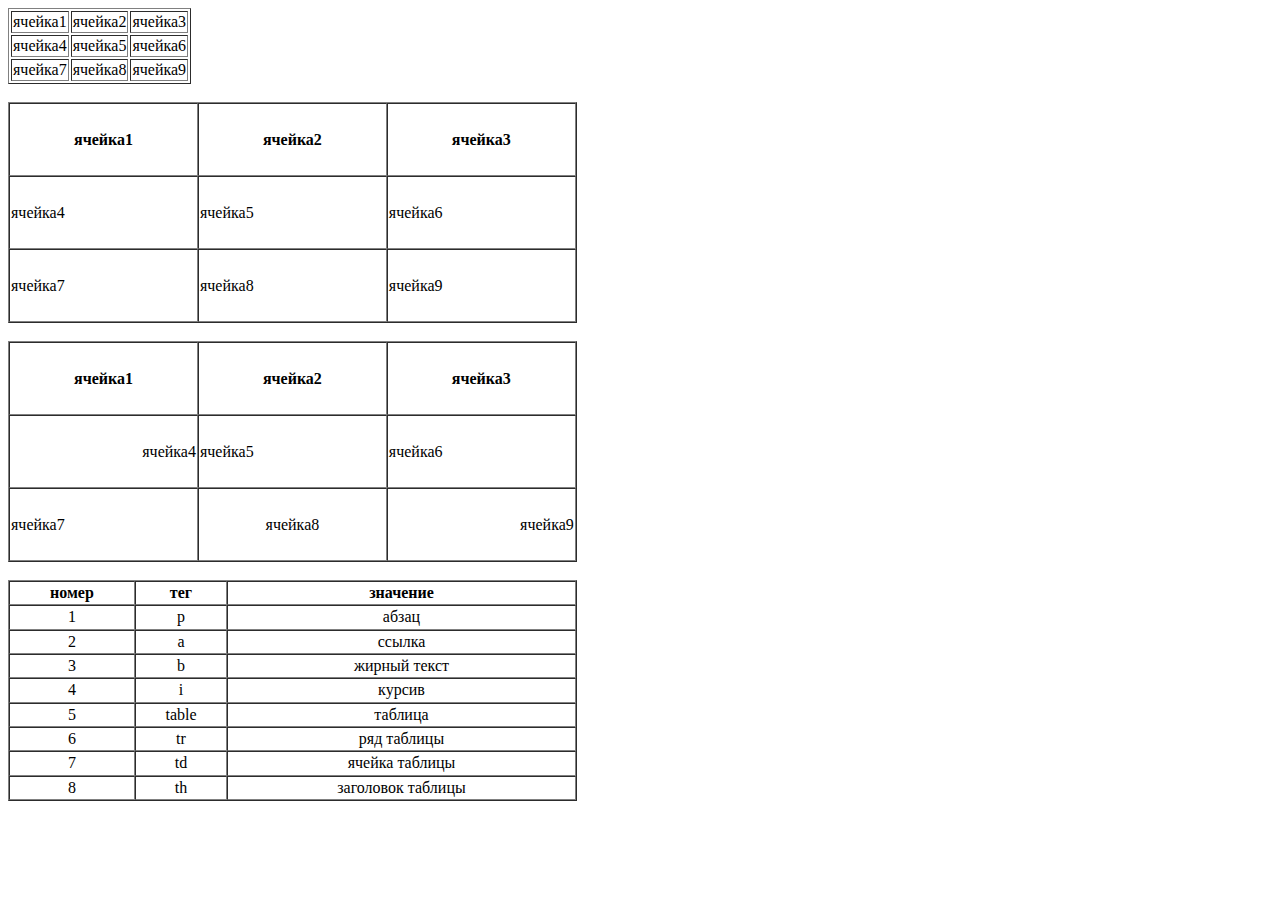
<file: index2.html>
<html>
    <head></head>
    <body>
        <table border="1">
            <tr>
                <td>ячейка1</td>
                <td>ячейка2</td>
                <td>ячейка3</td>
            </tr>
            <tr>
                <td>ячейка4</td>
                <td>ячейка5</td>
                <td>ячейка6</td>
            </tr>
            <tr>
                <td>ячейка7</td>
                <td>ячейка8</td>
                <td>ячейка9</td>
            </tr>
        </table>
        <br>
        <table border="1" cellspacing="0" width=45% height=25%>
            <tr>
                <th>ячейка1</th>
                <th>ячейка2</th>
                <th>ячейка3</th>
            </tr>
            <tr>
                <td align="left">ячейка4</td>
                <td align="left">ячейка5</td>
                <td align="left">ячейка6</td>
            </tr>
            <tr>
                <td align="left">ячейка7</td>
                <td align="left">ячейка8</td>
                <td align="left">ячейка9</td>
            </tr>
        </table>
        <br>
        <table border="1" cellspacing="0" width=45% height=25%>
            <tr>
                <th>ячейка1</th>
                <th>ячейка2</th>
                <th>ячейка3</th>
            </tr>
            <tr>
                <td align="right">ячейка4</td>
                <td align="left">ячейка5</td>
                <td align="left">ячейка6</td>
            </tr>
            <tr>
                <td align="left">ячейка7</td>
                <td align="center">ячейка8</td>
                <td align="right">ячейка9</td>
            </tr>
        </table>
        <br>
        <table border="1" cellspacing="0" width=45% height=25%>
            <tr>
                <th>номер</th>
                <th>тег</th>
                <th>значение</th>
            </tr>
            <tr>
                <td align="center">1</td>
                <td align="center">p</td>
                <td align="center">абзац</td>
            </tr>
            <tr>
                <td align="center">2</td>
                <td align="center">a</td>
                <td align="center">ссылка</td>
            </tr>
            <tr>
                <td align="center">3</td>
                <td align="center">b</td>
                <td align="center">жирный текст</td>
            </tr>
            <tr>
                <td align="center">4</td>
                <td align="center">i</td>
                <td align="center">курсив</td>
            </tr>
            <tr>
                <td align="center">5</td>
                <td align="center">table</td>
                <td align="center">таблица</td>
            </tr>
            <tr>
                <td align="center">6</td>
                <td align="center">tr</td>
                <td align="center">ряд таблицы</td>
            </tr>
            <tr>
                <td align="center">7</td>
                <td align="center">td</td>
                <td align="center">ячейка таблицы</td>
            </tr>
            <tr>
                <td align="center">8</td>
                <td align="center">th</td>
                <td align="center">заголовок таблицы</td>
            </tr>
        </table>
    </body>
</html>
</file>
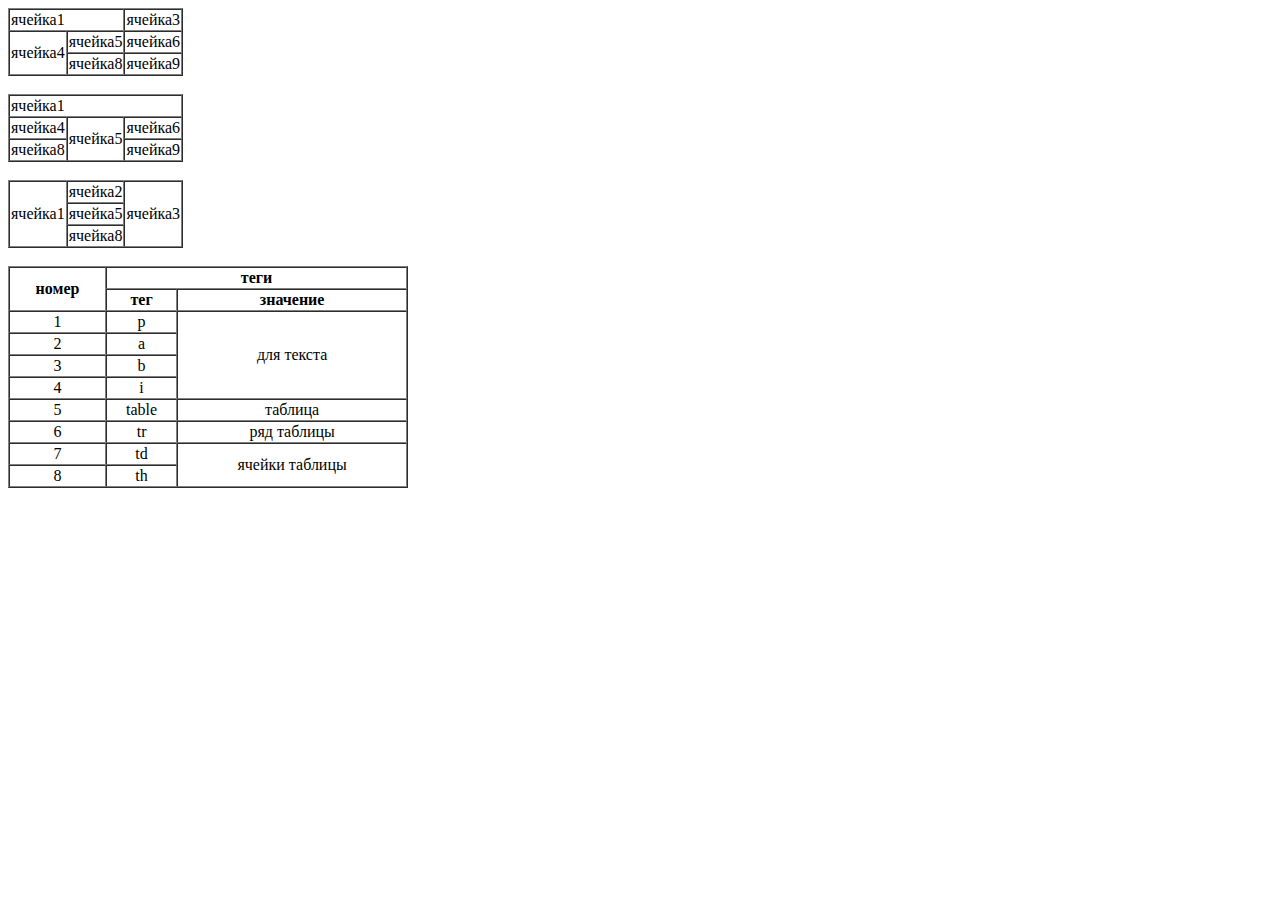
<file: index3.html>
<html>
    <head></head>
    <body>
        <table border="1" cellspacing="0">
            <tr>
                <td colspan="2">ячейка1</td>
                <td>ячейка3</td>
            </tr>
            <tr>
                <td rowspan="2">ячейка4</td>
                <td>ячейка5</td>
                <td>ячейка6</td>
            </tr>
            <tr>
                <td>ячейка8</td>
                <td>ячейка9</td>
            </tr>
        </table>
        <br>
        <table border="1" cellspacing="0">
            <tr>
                <td colspan="3">ячейка1</td>
            </tr>
            <tr>
                <td>ячейка4</td>
                <td rowspan="2">ячейка5</td>
                <td>ячейка6</td>
            </tr>
            <tr>
                <td>ячейка8</td>
                <td>ячейка9</td>
            </tr>
        </table>
        <br>
        <table border="1" cellspacing="0">
            <tr>
                <td rowspan="3">ячейка1</td>
                <td>ячейка2</td>
                <td rowspan="3">ячейка3</td>
            </tr>
            <tr>
                <td>ячейка5</td>
            </tr>
            <tr>
                <td>ячейка8</td>
            </tr>
        </table>
        <br>
        <table border="1" cellspacing="0" width=400 height=200>
            <tr>
                <th align="center" rowspan="2">номер</th>
                <th align="center" colspan="2">теги</th>
            </tr>
            <tr>
               <th align="center">тег</th>
                <th align="center">значение</th>  
            </tr>
            <tr>
                <td align="center">1</td>
                <td align="center">p</td>
                <td align="center" rowspan="4">для текста</td>
            </tr>
            <tr>
                <td align="center">2</td>
                <td align="center">a</td>
            </tr>
            <tr>
                <td align="center">3</td>
                <td align="center">b</td>
            </tr>
            <tr>
                <td align="center">4</td>
                <td align="center">i</td>
            </tr>
            <tr>
                <td align="center">5</td>
                <td align="center">table</td>
                <td align="center">таблица</td>
            </tr>
            <tr>
                <td align="center">6</td>
                <td align="center">tr</td>
                <td align="center">ряд таблицы</td>
            </tr>
            <tr>
                <td align="center">7</td>
                <td align="center">td</td>
                <td align="center" rowspan="2">ячейки таблицы</td>
            </tr>
            <tr>
                <td align="center">8</td>
                <td align="center">th</td>
            </tr>
        </table>
    </body>
</html>
</file>
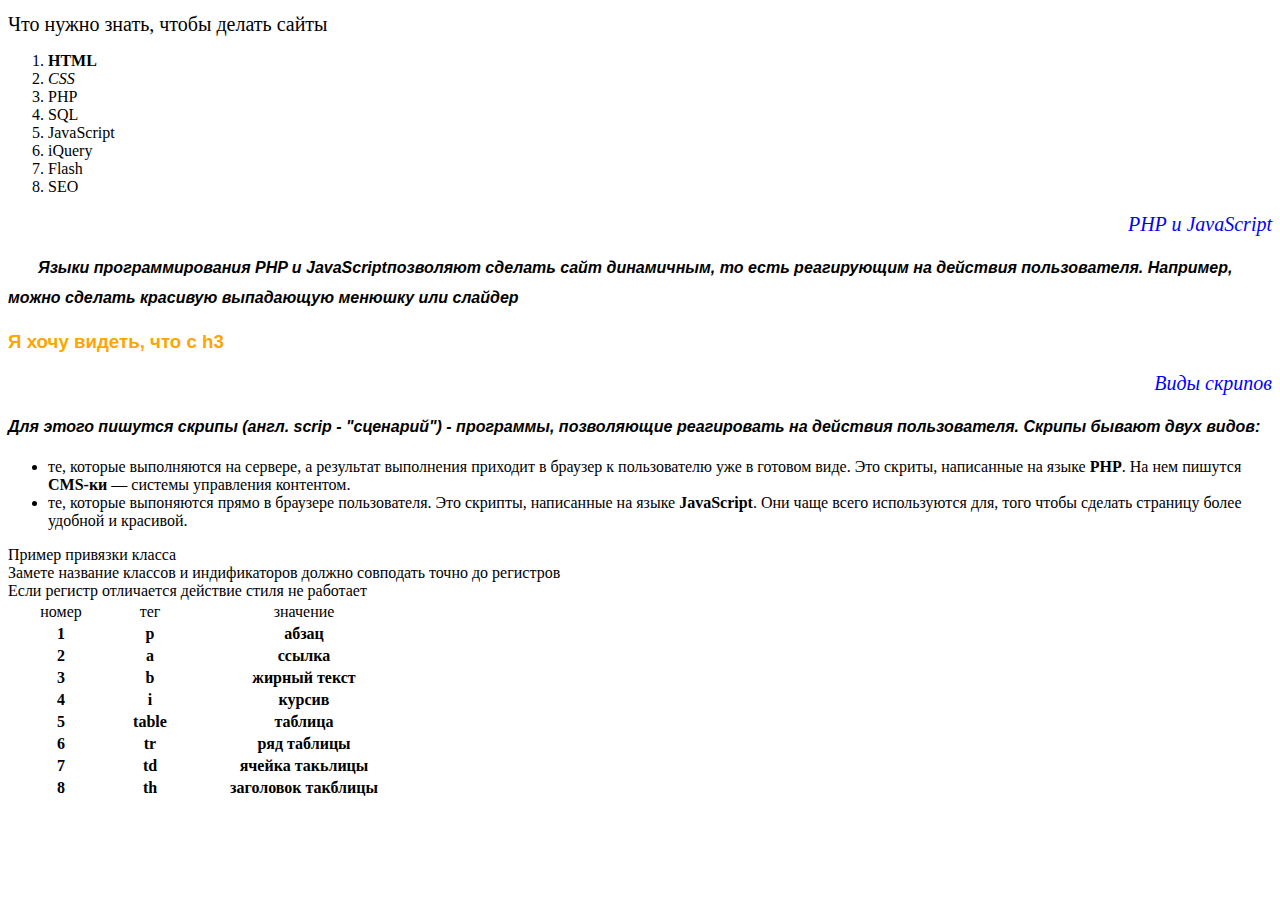
<file: index4.html>
<!DOCTYPE html>
<html lang="en">
<head>
    <meta charset="UTF-8">
    <title>Title</title>
    <style>
        /* p{color: red; text-align: justify; font-style: italic; font-size: 15px; font-family: Arial; line-height: 30px;} */
        /* p:nth-of-type(1){color: green; font-style: normal;} */
        /* p:nth-of-type(2){color: red; text-align: center;} */
        p{font-family: Arial; font-size: 16px; font-style: italic; font-weight: 900; line-height: 30px; text-indent: 30px;}
        p:nth-of-type(2){text-indent: 0%;}
        /* h1{color: green; text-align: center; font-weight: 100} */
        h1{font-weight: 100; font-size: 20px; font-family: Verdana;}
        h2{color: blue; width:"300px"; text-align: right; font-style: italic; font-size: 20px; font-family: 'Times New Roman';}
        h3{color: orange; font-family: sans-serif;}
        table{width:"400px"; height:"200px"; vertical-align: top;}
        th{vertical-align: middle;}
        td{text-align: center; font-weight: 900;}
        th, h1, h2{font-weight: 100}

    </style>
   </head>
<body>
    <div>
        <h1>Что нужно знать, чтобы делать сайты</h1>
        <ol>
            <li><b>HTML</b></li>
            <li><em>CSS</em></li>
            <li>PHP</li>
            <li>SQL</li>
            <li>JavaScript</li>
            <li>iQuery</li>
            <li>Flash</li>
            <li>SEO</li>
        </ol>
        <h2>PHP и JavaScript</h2>
        <p>Языки программирования <b>PHP </b>и<b> JavaScript</b>позволяют сделать сайт динамичным, то есть реагирующим на действия пользователя. Например, можно сделать красивую выпадающую менюшку или слайдер</p>
        <h3>Я хочу видеть, что с h3</h3>
        <h2>Виды скрипов</h2>
        <p>Для этого пишутся скрипы (англ. <em>scrip</em> - "сценарий") - программы, позволяющие реагировать на действия пользователя. Скрипы бывают двух видов:</p>
        
        <ul>
            <li>те, которые выполняются на сервере, а результат выполнения приходит в браузер к пользователю уже в готовом виде. Это скриты, написанные на языке <b>PHP</b>. На нем пишутся <b>CMS-ки</b> — системы управления контентом.</li>
            <li>те, которые выпоняются прямо в браузере пользователя. Это скрипты, написанные на языке <b>JavaScript</b>. Они чаще всего используются для, того чтобы сделать страницу более удобной и красивой.</li>
        </ul>
        <div>Пример привязки класса</div>
        <div>Замете название классов и индификаторов должно совподать точно до регистров</div>
        <div>Если регистр отличается действие стиля не работает</div>
    </div>
    <table>
        <tr>
            <th width="100px">номер</th>
            <th width="70px">тег</th>
            <th width="230px">значение</th>
        </tr>
        <tr>
            <td>1</td>
            <td>p</td>
            <td>абзац</td>
        </tr>
        <tr>
            <td>2</td>
            <td>a</td>
            <td>ссылка</td>
        </tr>
        <tr>
            <td>3</td>
            <td>b</td>
            <td>жирный текст</td>
        </tr>
        <tr>
            <td>4</td>
            <td>i</td>
            <td>курсив</td>
        </tr>
        <tr>
            <td>5</td>
            <td>table</td>
            <td>таблица</td>
        </tr>
        <tr>
            <td>6</td>
            <td>tr</td>
            <td>ряд таблицы</td>
        </tr>
        <tr>
            <td>7</td>
            <td>td</td>
            <td>ячейка такьлицы</td>
        </tr>
        <tr>
            <td>8</td>
            <td>th</td>
            <td>заголовок такблицы</td>
        </tr>
    </table>
</body>
</html>
</file>
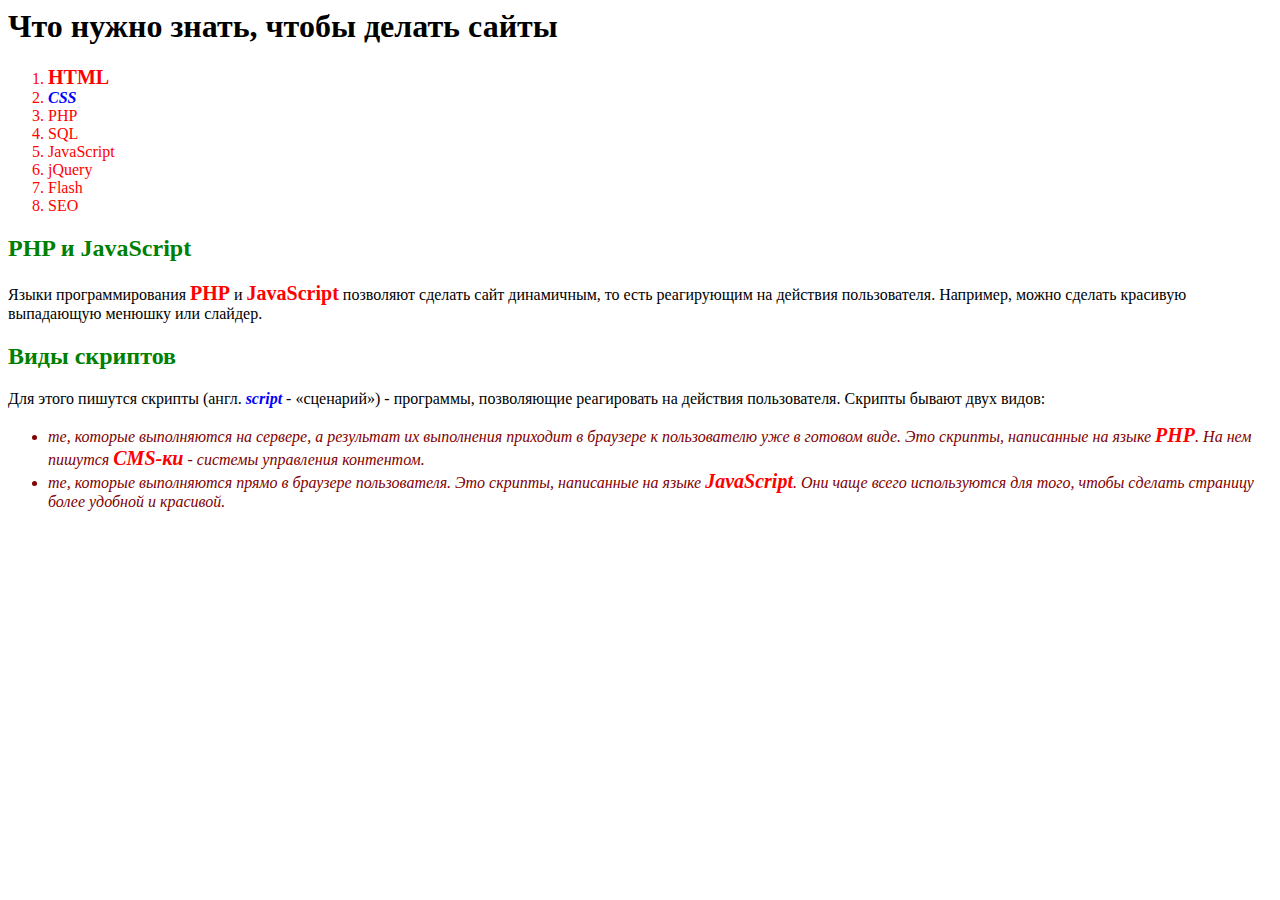
<file: index5.5.html>
<html>
    <head>
        <style>
            h2{color: green;}
            b{color: red; font-size: 20px;}
            i{color: blue; font-weight: 800;}
            ol{color: red;}
            ul{color: maroon; font-style: italic;}
        </style>
    </head>
    <body>
        <h1>Что нужно знать, чтобы делать сайты</h1>
        <ol>
        <li><b>HTML</b></li>
        <li><i>CSS</i></li>
        <li>PHP</li>
        <li>SQL</li>
        <li>JavaScript</li>
        <li>jQuery</li>
        <li>Flash</li>
        <li>SEO</li>
        </ol>
        <h2>PHP и JavaScript</h2>
        <p>Языки программирования <b>PHP</b> и <b>JavaScript</b> позволяют сделать сайт динамичным, то есть реагирующим на действия пользователя. Например, можно сделать красивую выпадающую менюшку или слайдер.</p>
        <h2>Виды скриптов</h2>
        <p>Для этого пишутся скрипты (англ. <i>script</i> - «сценарий») - программы, позволяющие реагировать на действия пользователя. Скрипты бывают двух видов:</p>
        <ul>
        <li>те, которые выполняются на сервере, а результат их выполнения приходит в браузере к пользователю уже в готовом виде. Это скрипты, написанные на языке <b>PHP</b>. На нем пишутся <b>CMS-ки</b> - системы управления контентом.</li>
        <li>те, которые выполняются прямо в браузере пользователя. Это скрипты, написанные на языке <b>JavaScript</b>. Они чаще всего используются для того, чтобы сделать страницу более удобной и красивой.</li>
        </ul>
    </body>
        </html>
</file>
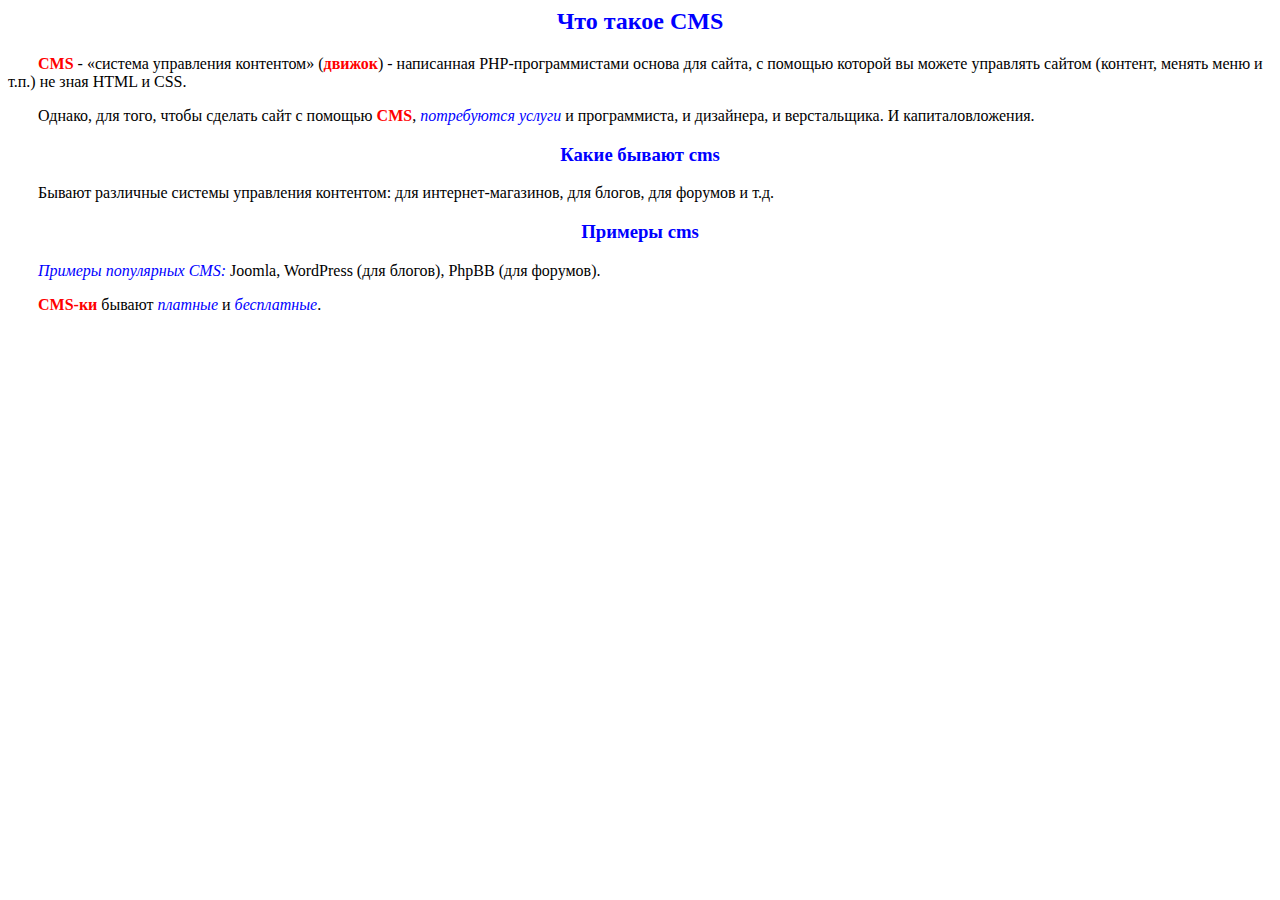
<file: index5.html>
<html>
    <head>
        <style>
            h2{color: blue; text-align: center;}
            h3{color: blue; text-align: center;}
            b{color: red;}
            i{color: blue;}
            p{text-indent: 30px;}
        </style>
    </head>
    <body>
        <h2>Что такое CMS</h2>
        <p><b>CMS</b> - «система управления контентом» (<b>движок</b>) - написанная PHP-программистами основа для сайта, с помощью которой вы можете управлять сайтом (контент, менять меню и т.п.) не зная HTML и CSS.</p>
        <p>Однако, для того, чтобы сделать сайт с помощью <b>CMS</b>, <i>потребуются услуги</i> и программиста, и дизайнера, и верстальщика. И капиталовложения.</p>
        <h3>Какие бывают cms</h3>
        <p>Бывают различные системы управления контентом: для интернет-магазинов, для блогов, для форумов и т.д.</p>
        <h3>Примеры cms</h3>
        <p><i>Примеры популярных CMS:</i> Joomla, WordPress (для блогов), PhpBB (для форумов).</p>
        <p><b>CMS-ки</b> бывают <i>платные</i> и <i>бесплатные</i>.</p>
    </body>
</html>
</file>
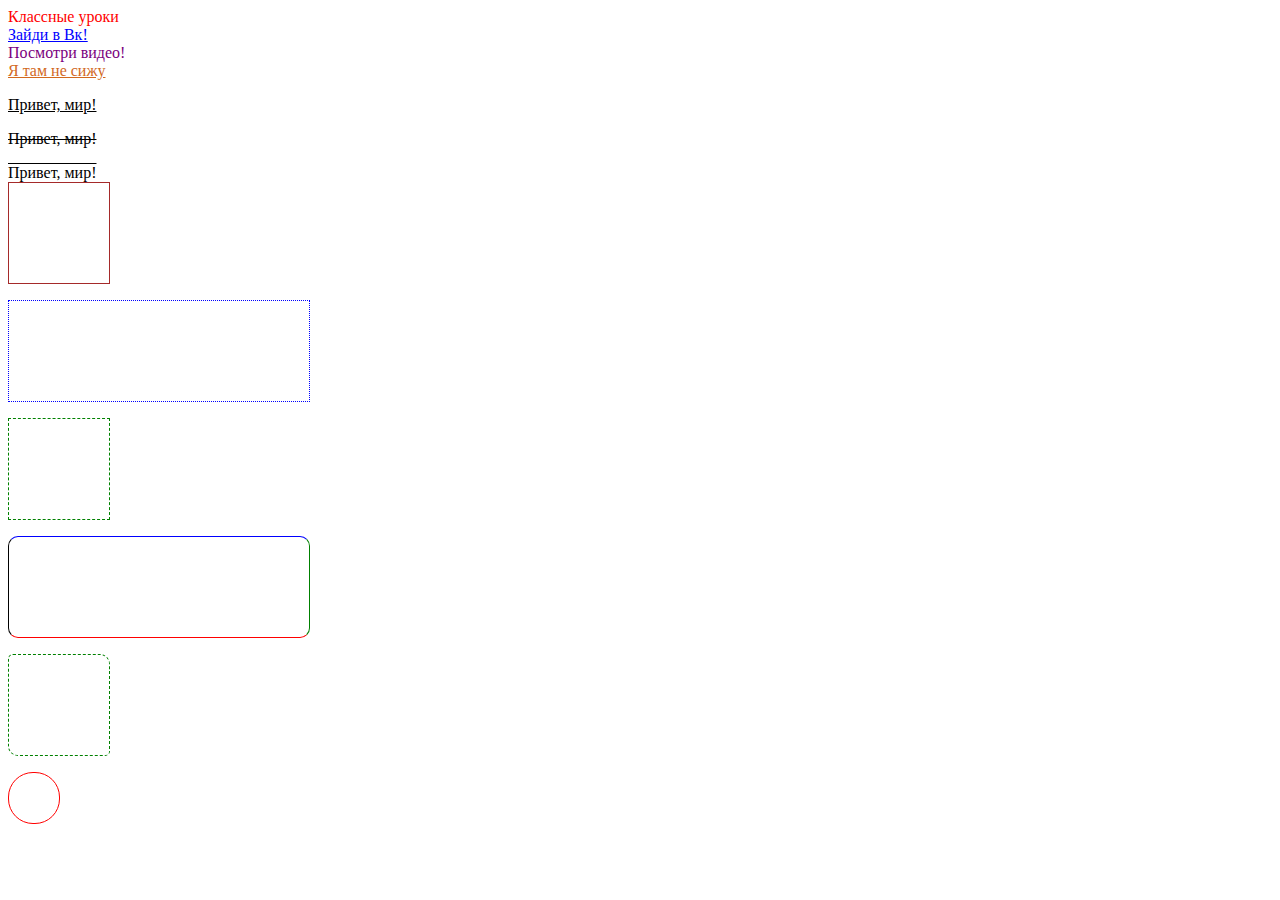
<file: index7.html>
<html>
    <head>
        <style>
        #test a:link, a:visited{
            color: red;
            text-decoration: none;
        }
        #test a:hover{
            color: blue;
            text-decoration: underline;
        }
        .www a:link,.www a:visited{
            color: blue;
            text-decoration: underline;
        }
        .www a:hover{
            text-decoration: none;
        }
        #test a.www{
            color: rgb(122, 0, 126);
        }
        .eee a.www{
            color: chocolate;
        }
        #priv a.abc{
            color: black;
            text-decoration: underline;
        }
        #priv a.bcd{
            color: black;
            text-decoration: line-through;
        }
        #priv a.cde{
            color: black;
            text-decoration: overline;
        }
        div.rrr{
            border-width: 1px;
            border-style: solid;
            border-color: brown;
            width: 100px;
            height: 100px;
        }
        div.kkk{
            border-width: 1px;
            border-style: dotted;
            border-color: blue;
            width: 300px;
            height: 100px;
        }
        div.zzz{
            border-width: 1px;
            border-style: dashed;
            border-color: green;
            width: 100px;
            height: 100px;
        }
        div.xxx{
            width: 300px;
            height: 100px;
            border-radius: 10px;
            border-left: 1px solid black;
            border-right: 1px solid green;
            border-top: 1px solid blue;
            border-bottom: 1px solid red;
        }
        div.ccc{
            border-width: 1px;
            border-style: dashed;
            border-color: green;
            width: 100px;
            height: 100px;
            border-top-left-radius: 5px;
            border-bottom-left-radius: 10px;
            border-bottom-right-radius: 5px;
            border-top-right-radius: 10px;
        }
        div.vvv{
            border-width: 1px;
            border-style: dotted;
            border-color: green;
            width: 100px;
            height: 100px;
            border-top-left-radius: 5px;
            border-bottom-left-radius: 20px;
            border-bottom-right-radius: 15px;
            border-top-right-radius: 10px;
        }
        div.vvv{
            border-width: 1px;
            border-style: solid;
            border-color: red;
            width: 50px;
            height: 50px;
            border-top-left-radius: 25px;
            border-bottom-left-radius: 25px;
            border-bottom-right-radius: 25px;
            border-top-right-radius: 25px;
        }
        </style>
    </head>
    <body>
        <div id="test">
            <a href="https://github.com/KinShish/learning_task/tree/master/7">
                Классные уроки
            </a>
        </div>
        <div class="www">
            <a href="https://vk.com">
                Зайди в Вк!
            </a>
        </div>
        <div id="test">
            <a href="https://www.youtube.com" class="www">
                Посмотри видео!
            </a>
        </div>
        <div class="eee">
            <a href="https://www.instagram.com" class="www">
                Я там не сижу
            </a>
        </div>
        <div id="priv">
            <p><a href="https://mail.google.com" class="abc">
                Привет, мир!
            </a></p>
            <p><a href="https://www.googleadservices.com" class="bcd">
                Привет, мир!
            </a></p>
            <a href="https://yandex.ru/" class="cde">
                Привет, мир!
            </a>
        </div>
        <div class="rrr"></div> <p></p>
        <div class="kkk"></div> <p></p>
        <div class="zzz"></div> <p></p>
        <div class="xxx"></div> <p></p>
        <div class="ccc"></div> <p></p>
        <div class="vvv"></div> <p></p>
        <div class="ooo"></div> <p></p>
    </body>
</html>
</file>
